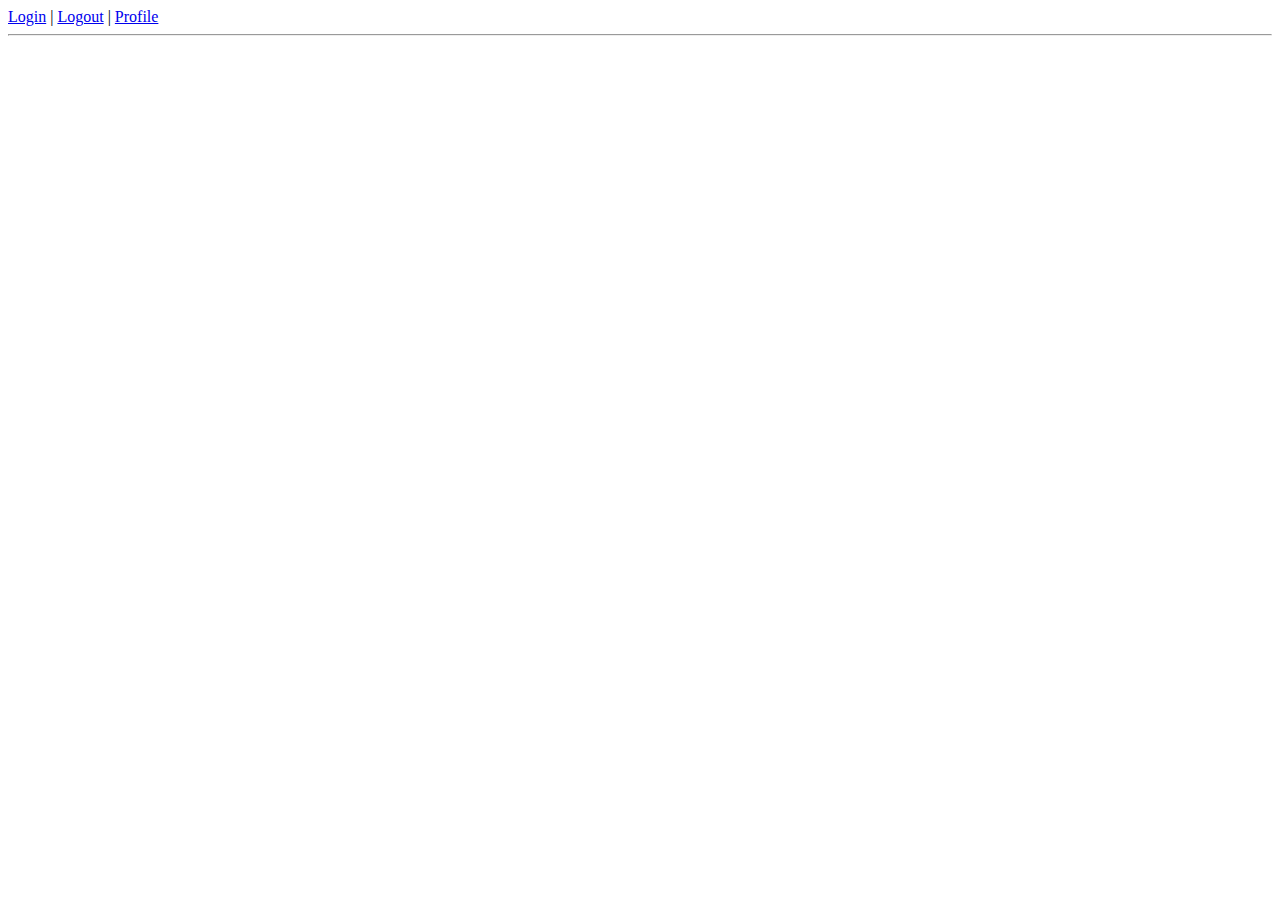
<file: Projetos/Java/LoginLogoutbyCookie/link.html>
<!DOCTYPE html>
<html>
<head>
<meta charset="ISO-8859-1">
<title>Insert title here</title>
</head>
<body>
<a href="login.html">Login</a> |  
<a href="LogoutServlet">Logout</a> |  
<a href="ProfileServlet">Profile</a>  
<hr>  
</body>
</html>
</file>
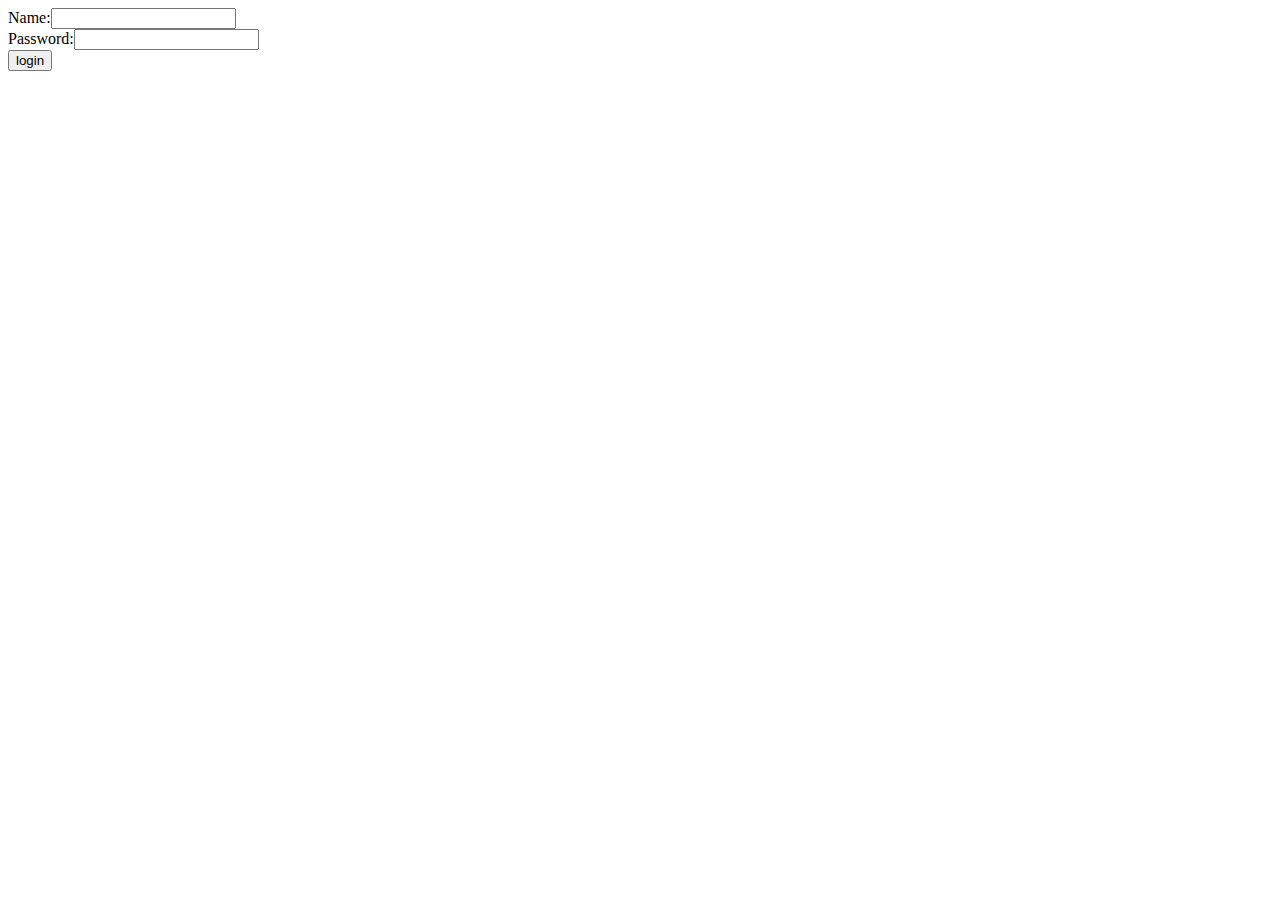
<file: Projetos/Java/LoginLogoutbyCookie/login.html>
<!DOCTYPE html>
<html>
<head>
<meta charset="ISO-8859-1">
<title>Insert title here</title>
</head>
<body>
<form action="LoginServlet" method="post">  
Name:<input type="text" name="name"><br>  
Password:<input type="password" name="password"><br>  
<input type="submit" value="login">  
</form>  
</body>
</html>
</file>
